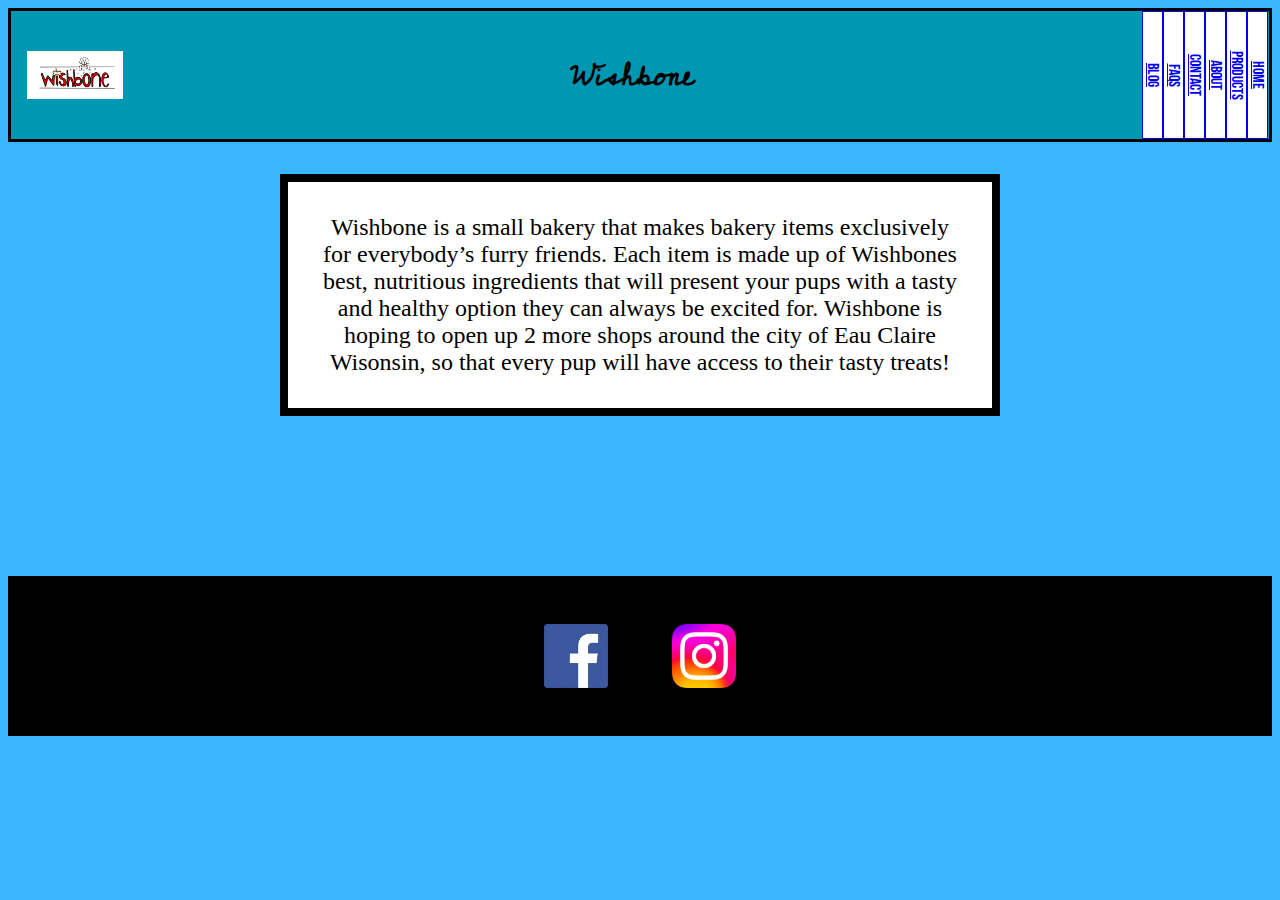
<file: wishbone/index.html>
<!DOCTYPE html>
<html lang="en">
<head>
    <meta charset="UTF-8">
    <meta name="viewport" content="width=device-width, initial-scale=1.0">
    <title>Wishbone</title>
    <link rel="stylesheet" href="styles.css">
    <link rel="preconnect" href="https://fonts.googleapis.com">
<link rel="preconnect" href="https://fonts.gstatic.com" crossorigin>
<link href="https://fonts.googleapis.com/css2?family=Bebas+Neue&display=swap" rel="stylesheet">
<link rel="preconnect" href="https://fonts.googleapis.com">
<link rel="preconnect" href="https://fonts.gstatic.com" crossorigin>
<link href="https://fonts.googleapis.com/css2?family=Bebas+Neue&family=Cedarville+Cursive&display=swap" rel="stylesheet">


</head>
<body>
    <header>
        <img src="images/IMG_0894.jpg" alt="logo" class="logo" >

        <H1>Wishbone</H1>
        <nav>
            <a href="index.html">Home</a>
            <a href="Products.html">Products</a>
            <a href="about.html">About</a>
            <a href="contact.html">Contact</a>
            <a href="faqs.html">FAQS</a>
            <a href="blog.html">Blog</a>
        </nav>
</header>
<main>
    <div class="intro">
    <p>Wishbone is a small bakery that makes bakery items exclusively for everybody’s furry friends. Each item is made up of Wishbones best, nutritious ingredients that will present your pups with a tasty and healthy option they can always be excited for. Wishbone is hoping to open up 2 more shops around the city of Eau Claire Wisonsin, so that every pup will have access to their tasty treats!
    </p>
</div>
</main>
<footer>
    <a href="https://www.facebook.com/login/?next=https%3A%2F%2Fwww.facebook.com%2F">
        <img src="images/download.jpeg" alt="Facebook">
    </a>
    <a href="https://www.instagram.com/">
        <img src="images/Instagram_logo_2022.svg.png" alt="Instagram">
    </a>
</footer>
</body>
</html>
</file>
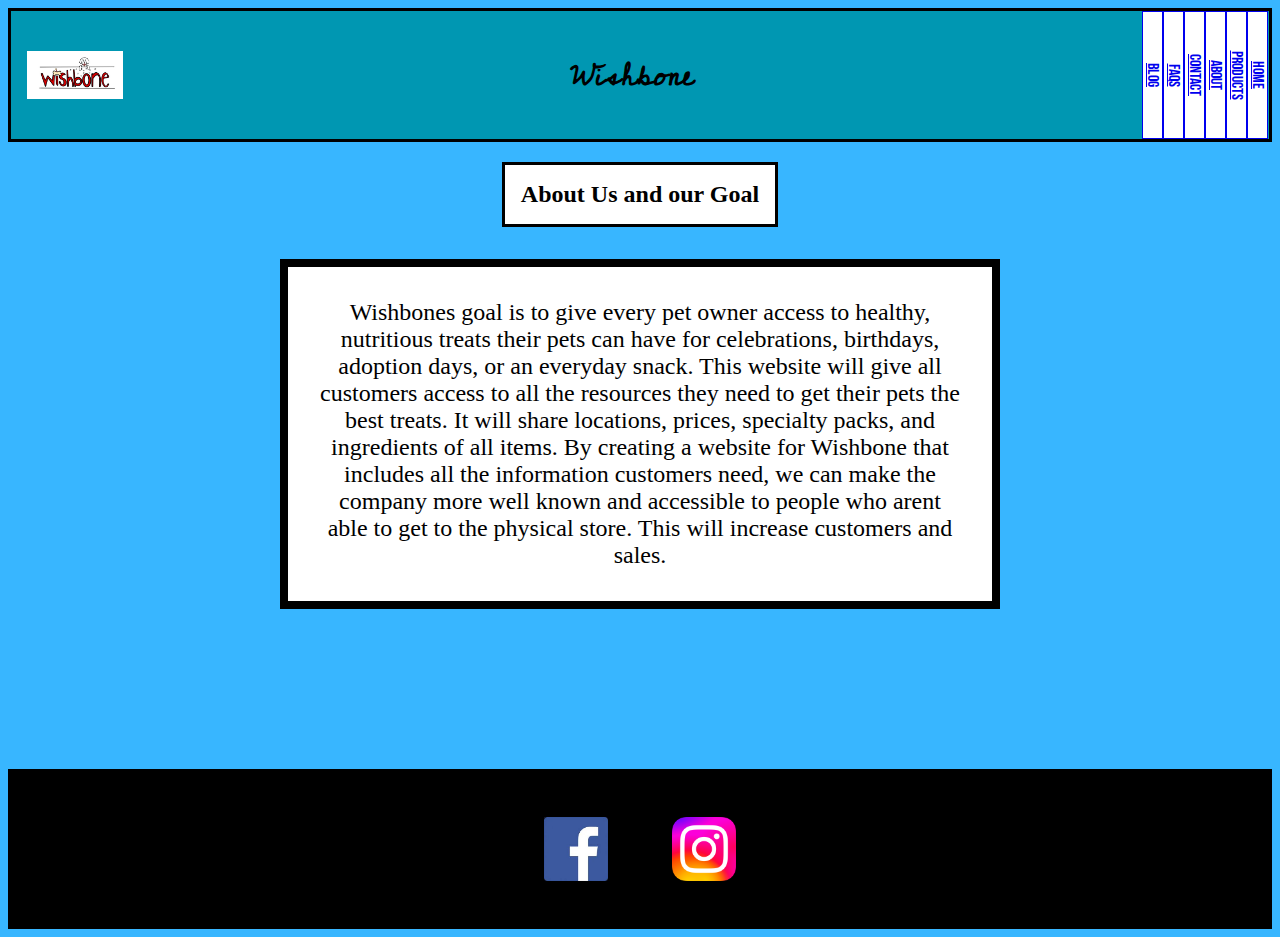
<file: wishbone/about.html>
<!DOCTYPE html>
<html lang="en">
<head>
    <meta charset="UTF-8">
    <meta name="viewport" content="width=device-width, initial-scale=1.0">
    <title>Wishbone</title>
    <link rel="stylesheet" href="styles.css">
    <link rel="preconnect" href="https://fonts.googleapis.com">
<link rel="preconnect" href="https://fonts.gstatic.com" crossorigin>
<link href="https://fonts.googleapis.com/css2?family=Bebas+Neue&display=swap" rel="stylesheet">
<link rel="preconnect" href="https://fonts.googleapis.com">
<link rel="preconnect" href="https://fonts.gstatic.com" crossorigin>
<link href="https://fonts.googleapis.com/css2?family=Bebas+Neue&family=Cedarville+Cursive&display=swap" rel="stylesheet">

</head>
<body>
    <header>
        <img src="images/IMG_0894.jpg" alt="logo" class="logo" >

        <H1>Wishbone</H1>
        <nav>
            <a href="index.html">Home</a>
            <a href="Products.html">Products</a>
            <a href="about.html">About</a>
            <a href="contact.html">Contact</a>
            <a href="faqs.html">FAQS</a>
            <a href="blog.html">Blog</a>
        </nav>
</header>
<main>
    <div class="intro">
    <h2>About Us and our Goal</h2>
    <p>Wishbones goal is to give every pet owner access to healthy, nutritious treats their pets can have for celebrations, birthdays, adoption days, or an everyday snack. This website will give all customers access to all the resources they need to get their pets the best treats. It will share locations, prices, specialty packs, and ingredients of all items. By creating a website for Wishbone that includes all the information customers need, we can make the company more well known and accessible to people who arent able to get to the physical store. This will increase customers and sales. 
    </p>
    </div>
</main>
<footer>
    <a href="https://www.facebook.com/login/?next=https%3A%2F%2Fwww.facebook.com%2F">
        <img src="images/download.jpeg" alt="Facebook">
    </a>
    <a href="https://www.instagram.com/">
        <img src="images/Instagram_logo_2022.svg.png" alt="Instagram">
    </a>
</footer>
</body>
</html>
</file>
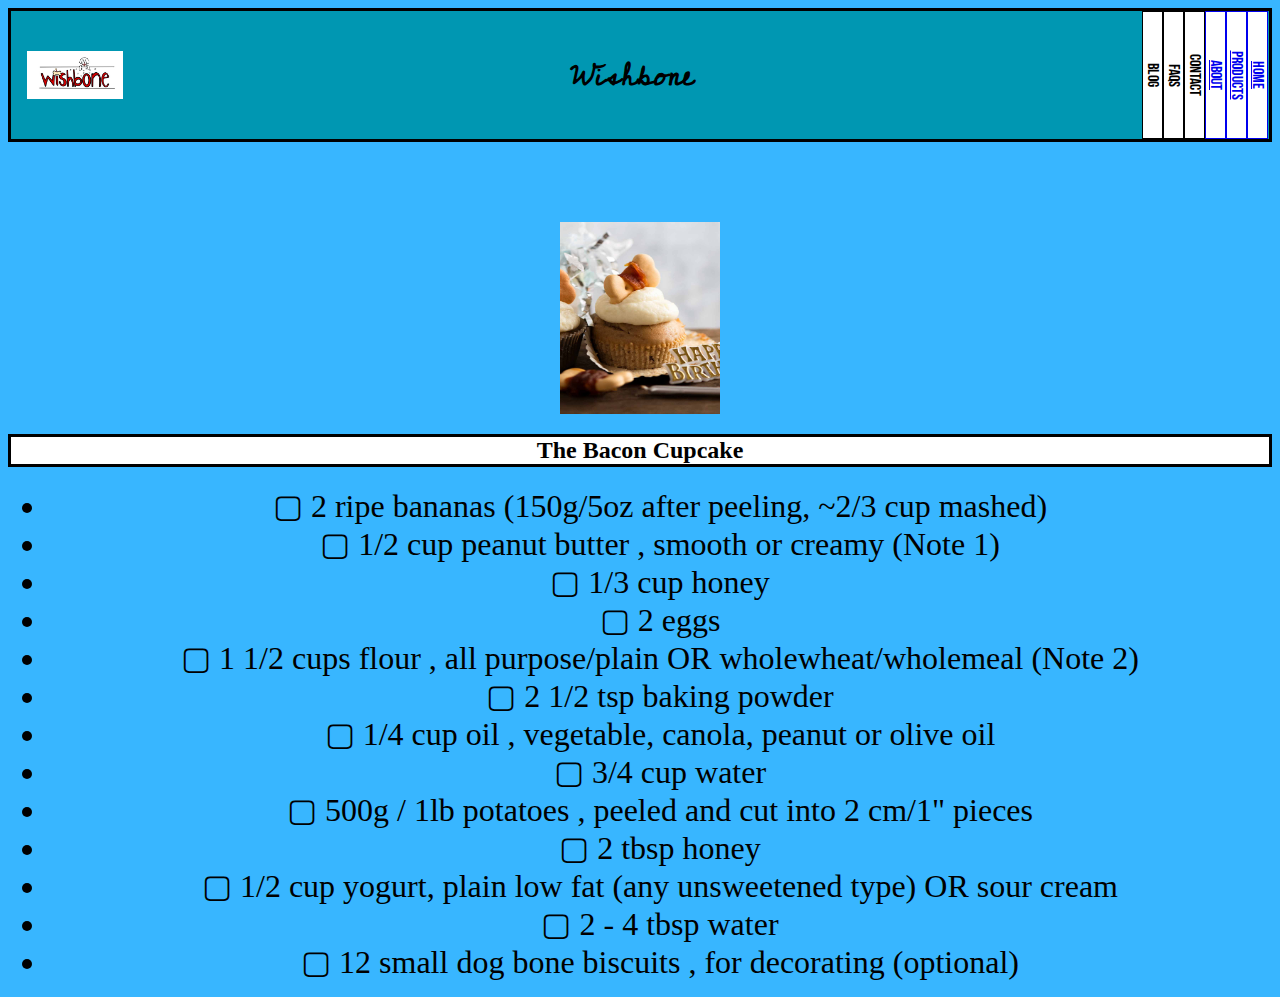
<file: wishbone/bacon.html>
<!DOCTYPE html>
<html lang="en">
<head>
    <meta charset="UTF-8">
    <meta name="viewport" content="width=device-width, initial-scale=1.0">
    <title>Wishbone</title>
    <link rel="stylesheet" href="styles.css">
    <link rel="preconnect" href="https://fonts.googleapis.com">
<link rel="preconnect" href="https://fonts.gstatic.com" crossorigin>
<link href="https://fonts.googleapis.com/css2?family=Bebas+Neue&display=swap" rel="stylesheet">
<link rel="preconnect" href="https://fonts.googleapis.com">
<link rel="preconnect" href="https://fonts.gstatic.com" crossorigin>
<link href="https://fonts.googleapis.com/css2?family=Bebas+Neue&family=Cedarville+Cursive&display=swap" rel="stylesheet">

</head>
<body>
    <header>
        <img src="images/IMG_0894.jpg" alt="logo" class="logo" >

        <H1>Wishbone</H1>
        <nav>
            <a href="index.html">Home</a>
            <a href="Products.html">Products</a>
            <a href="about.html">About</a>
            <a>Contact</a>
            <a>FAQS</a>
            <a>Blog</a>
        </nav>
</header>
<main>
    <img src="images/IMG_0933.jpg" alt="bacon" class="bacon">

    <section class="ingredients">
    <div>
    <h2>The Bacon Cupcake</h2>
    <ul>
       <li> ▢ 2 ripe bananas (150g/5oz after peeling, ~2/3 cup mashed)</li>
        <li>▢ 1/2 cup peanut butter , smooth or creamy (Note 1)</li>
            <li>▢ 1/3 cup honey</li>
                <li>▢ 2 eggs</li>
                    <li>▢ 1 1/2 cups flour , all purpose/plain OR wholewheat/wholemeal (Note 2)</li>
                        <li>▢ 2 1/2 tsp baking powder</li>
                            <li>▢ 1/4 cup oil , vegetable, canola, peanut or olive oil</li>
                                <li>▢ 3/4 cup water</li>

<li>▢ 500g / 1lb potatoes , peeled and cut into 2 cm/1" pieces</li>
    <li>▢ 2 tbsp honey</li>
        <li>▢ 1/2 cup yogurt, plain low fat (any unsweetened type) OR sour cream</li>
            <li>▢ 2 - 4 tbsp water</li>
                <li>▢ 12 small dog bone biscuits , for decorating (optional)</li>
    
    </ul>
    </div>
    </section>
</main>
</body>
</html>
</file>
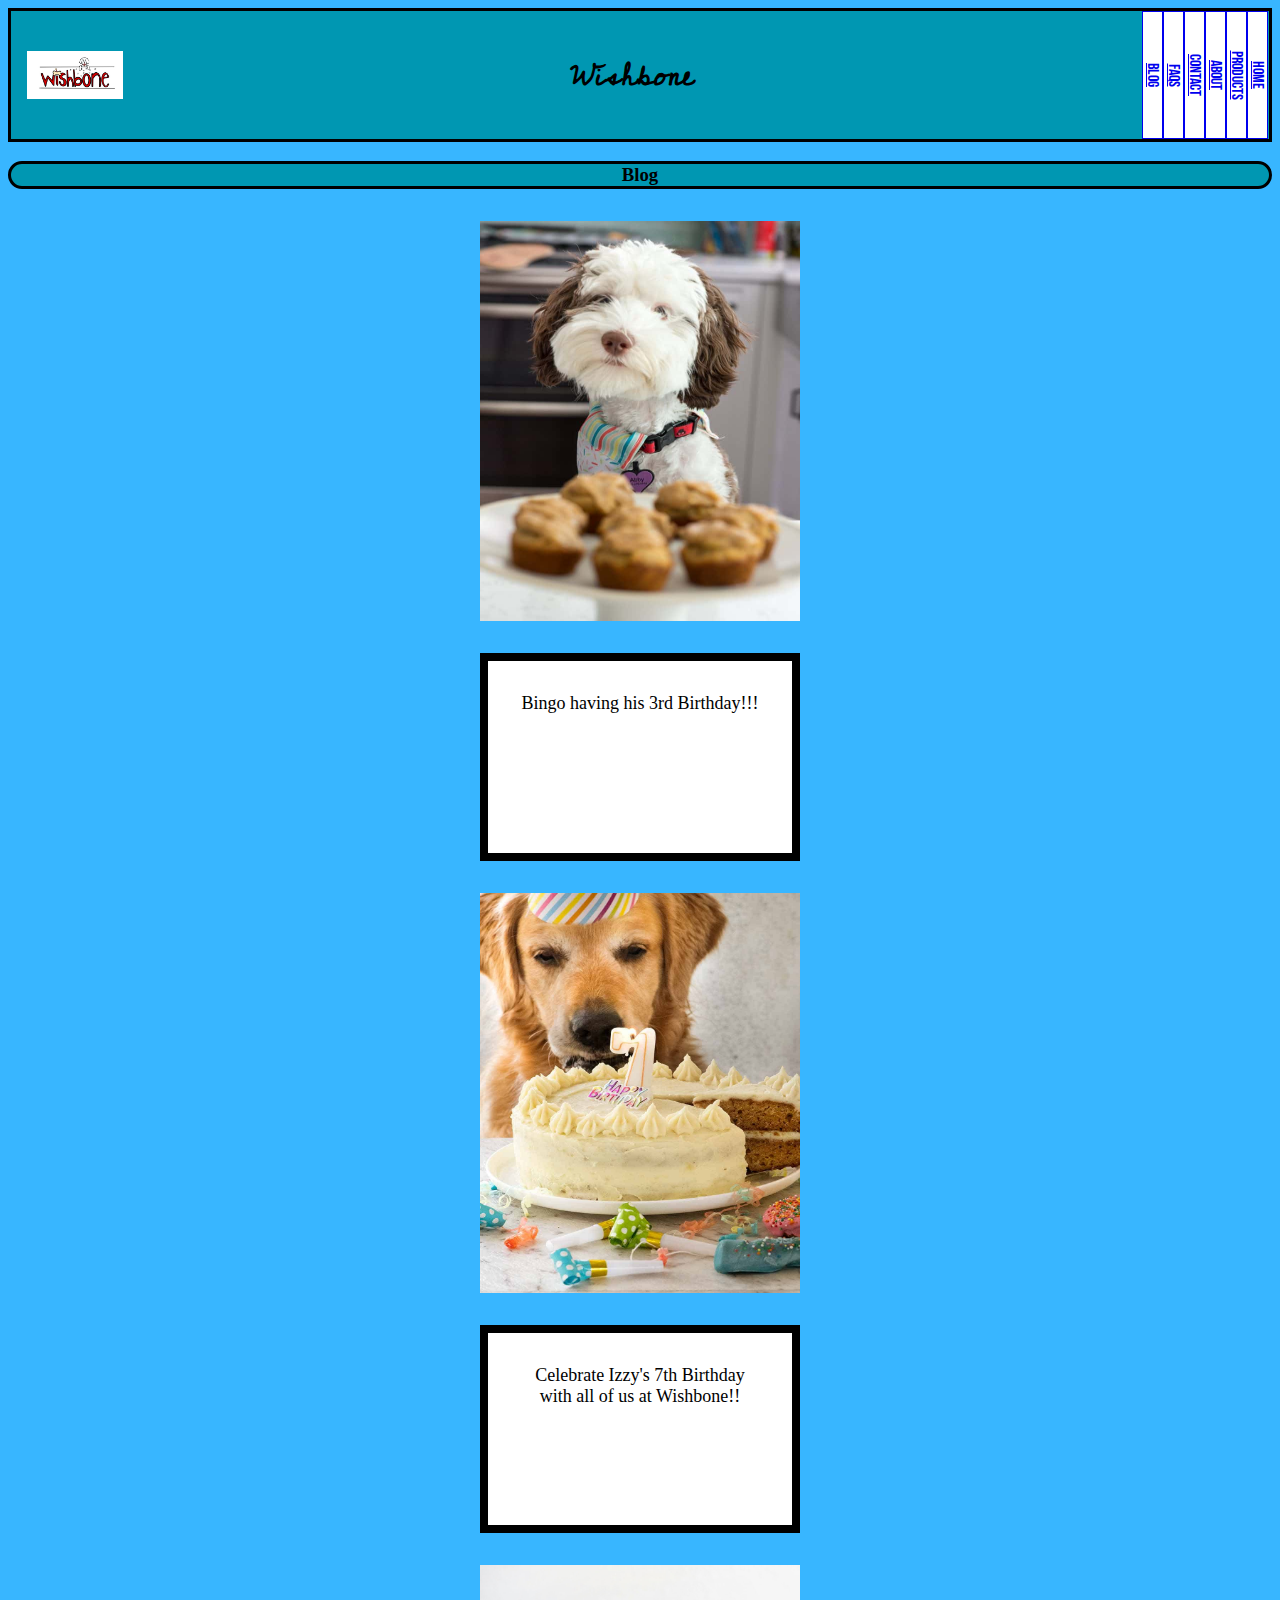
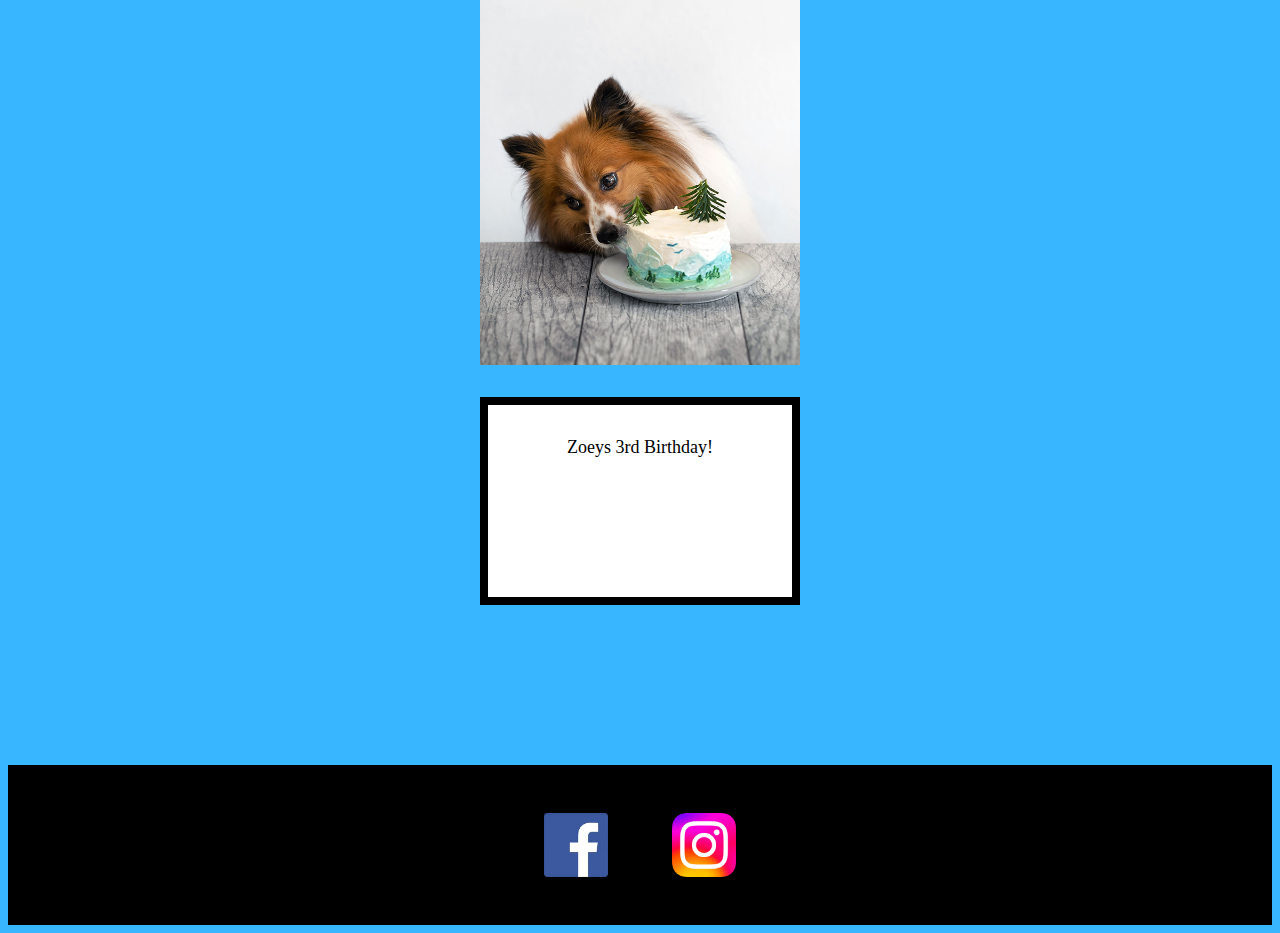
<file: wishbone/blog.html>
<!DOCTYPE html>
<html lang="en">
<head>
    <meta charset="UTF-8">
    <meta name="viewport" content="width=device-width, initial-scale=1.0">
    <title>Wishbone</title>
    <link rel="stylesheet" href="styles.css">
    <link rel="preconnect" href="https://fonts.googleapis.com">
<link rel="preconnect" href="https://fonts.gstatic.com" crossorigin>
<link href="https://fonts.googleapis.com/css2?family=Bebas+Neue&display=swap" rel="stylesheet">
<link rel="preconnect" href="https://fonts.googleapis.com">
<link rel="preconnect" href="https://fonts.gstatic.com" crossorigin>
<link href="https://fonts.googleapis.com/css2?family=Bebas+Neue&family=Cedarville+Cursive&display=swap" rel="stylesheet">

</head>
<body>
    <header>
        <img src="images/IMG_0894.jpg" alt="logo" class="logo" >

        <H1>Wishbone</H1>
        <nav>
            <a href="index.html">Home</a>
            <a href="Products.html">Products</a>
            <a href="about.html">About</a>
            <a href="contact.html">Contact</a>
            <a href="faqs.html">FAQS</a>
            <a href="blog.html">Blog</a>
        </nav>
</header>
<main>
    <section class="bingo">
<div>
     <h3>Blog</h3>
    <img class="blog" src="images/IMG_0913.jpg" alt="blog">
    <p>Bingo having his 3rd Birthday!!!</p>
    </div>
    <div>
        <img class="blog" src="images/Dozer-dog-birthday-cake-4a.jpg" alt="blog">
        <p>Celebrate Izzy's 7th Birthday with all of us at Wishbone!!</p>
    </div> 
    <div>
        <img class="blog" src="images/Mountain-Pumpkin-Pup-Cake-2-1200.jpg" alt="blog">
        <p>Zoeys 3rd Birthday!</p>
    </div>
</section>
</main>
<footer>
    <a href="https://www.facebook.com/login/?next=https%3A%2F%2Fwww.facebook.com%2F">
        <img src="images/download.jpeg" alt="Facebook">
    </a>
    <a href="https://www.instagram.com/">
        <img src="images/Instagram_logo_2022.svg.png" alt="Instagram">
    </a>
</footer>
</body>
</html>
</file>
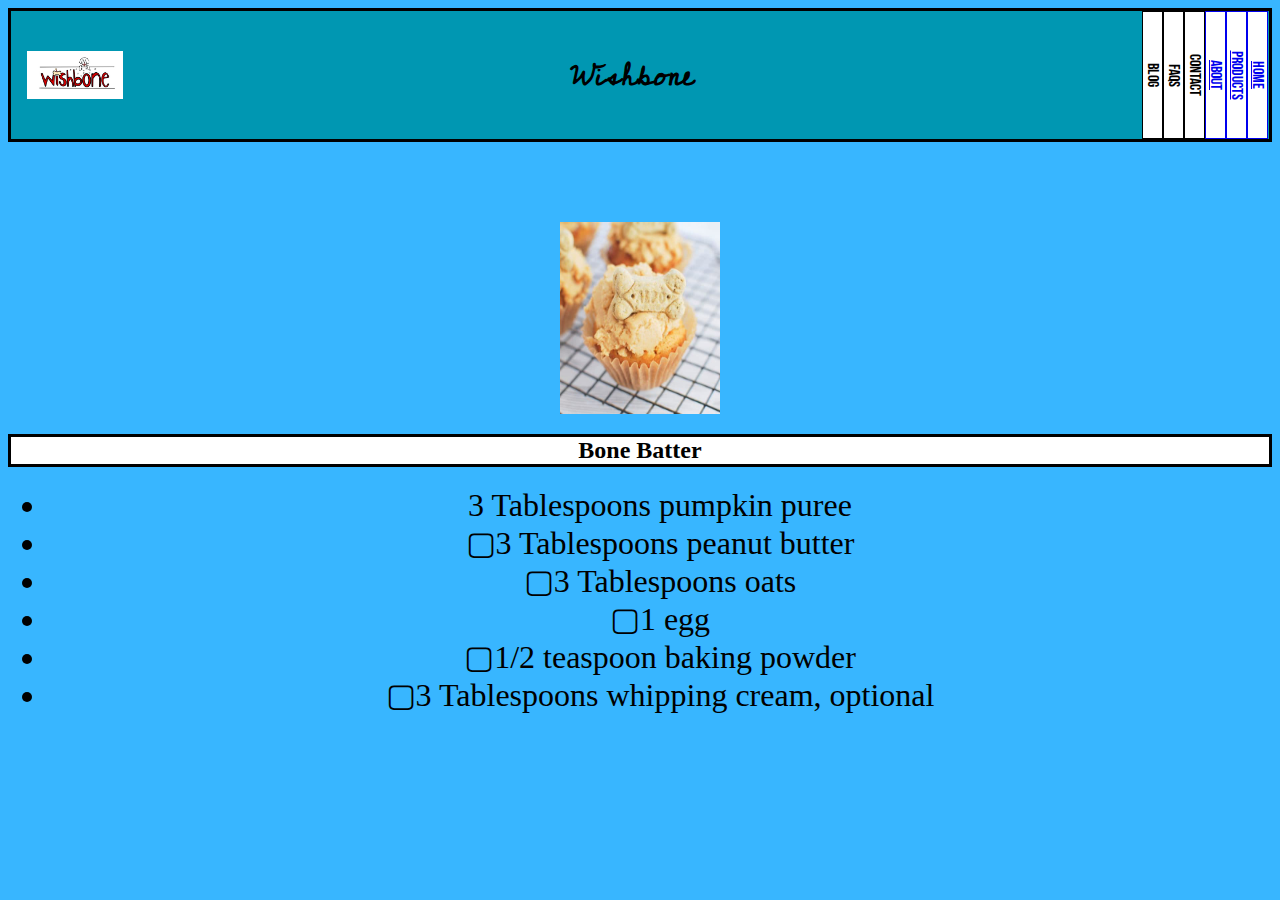
<file: wishbone/bone.html>
<!DOCTYPE html>
<html lang="en">
<head>
    <meta charset="UTF-8">
    <meta name="viewport" content="width=device-width, initial-scale=1.0">
    <title>Wishbone</title>
    <link rel="stylesheet" href="styles.css">
    <link rel="preconnect" href="https://fonts.googleapis.com">
<link rel="preconnect" href="https://fonts.gstatic.com" crossorigin>
<link href="https://fonts.googleapis.com/css2?family=Bebas+Neue&display=swap" rel="stylesheet">
<link rel="preconnect" href="https://fonts.googleapis.com">
<link rel="preconnect" href="https://fonts.gstatic.com" crossorigin>
<link href="https://fonts.googleapis.com/css2?family=Bebas+Neue&family=Cedarville+Cursive&display=swap" rel="stylesheet">

</head>
<body>
    <header>
        <img src="images/IMG_0894.jpg" alt="logo" class="logo" >

        <H1>Wishbone</H1>
        <nav>
            <a href="index.html">Home</a>
            <a href="Products.html">Products</a>
            <a href="about.html">About</a>
            <a>Contact</a>
            <a>FAQS</a>
            <a>Blog</a>
        </nav>
</header>
<main>
    <img src="images/IMG_0934.jpg" alt="bacon" class="bacon">

    <section class="ingredients">
    <div>
    <h2>Bone Batter</h2>
    <ul>
       <li> 3 Tablespoons pumpkin puree</li>
        <li> ▢3 Tablespoons peanut butter</li>
            <li> ▢3 Tablespoons oats</li>
                <li>  ▢1 egg</li>
                    <li>  ▢1/2 teaspoon baking powder</li>
                        <li>  ▢3 Tablespoons whipping cream, optional
  </li>
    
    </ul>
    </div>
    </section>
</main>
</body>
</html>
</file>
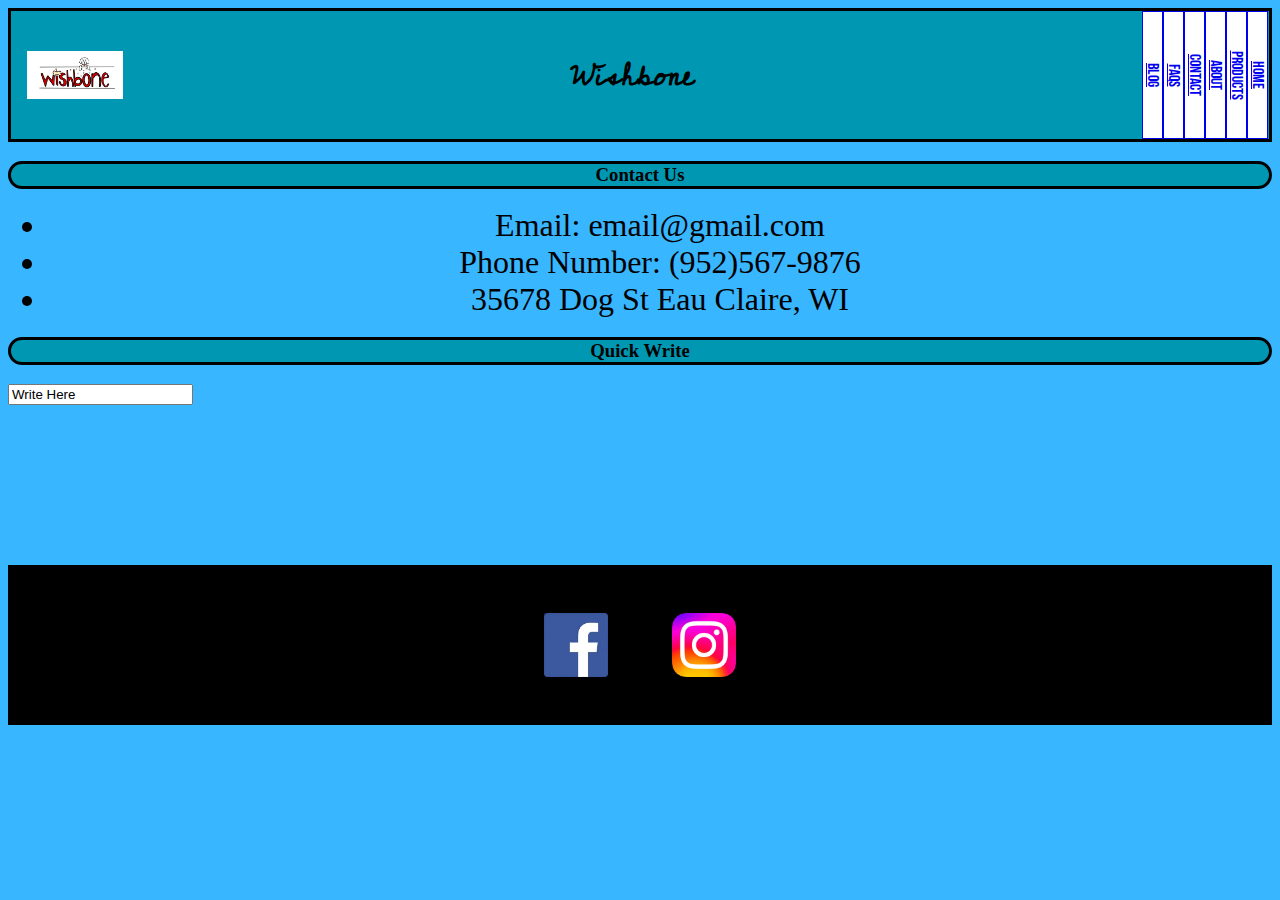
<file: wishbone/contact.html>
<!DOCTYPE html>
<html lang="en">
<head>
    <meta charset="UTF-8">
    <meta name="viewport" content="width=device-width, initial-scale=1.0">
    <title>Wishbone</title>
    <link rel="stylesheet" href="styles.css">
    <link rel="preconnect" href="https://fonts.googleapis.com">
<link rel="preconnect" href="https://fonts.gstatic.com" crossorigin>
<link href="https://fonts.googleapis.com/css2?family=Bebas+Neue&display=swap" rel="stylesheet">
<link rel="preconnect" href="https://fonts.googleapis.com">
<link rel="preconnect" href="https://fonts.gstatic.com" crossorigin>
<link href="https://fonts.googleapis.com/css2?family=Bebas+Neue&family=Cedarville+Cursive&display=swap" rel="stylesheet">

</head>
<body>
    <header>
        <img src="images/IMG_0894.jpg" alt="logo" class="logo" >

        <H1>Wishbone</H1>
        <nav>
            <a href="index.html">Home</a>
            <a href="Products.html">Products</a>
            <a href="about.html">About</a>
            <a href="contact.html">Contact</a>
            <a href="faqs.html">FAQS</a>
            <a href="blog.html">Blog</a>
        </nav>
</header>
<main>
    <h3>Contact Us</h3>
    <ul>
        <li>Email: email@gmail.com</li>
        <li>Phone Number: (952)567-9876</li>
        <li>35678 Dog St Eau Claire, WI</li>
    </ul>
    <h3>Quick Write</h3>
<form>
    <input type="text" id="contact" name="quick write" value="Write Here">
</form>
</main>
<footer>
    <a href="https://www.facebook.com/login/?next=https%3A%2F%2Fwww.facebook.com%2F">
        <img src="images/download.jpeg" alt="Facebook">
    </a>
    <a href="https://www.instagram.com/">
        <img src="images/Instagram_logo_2022.svg.png" alt="Instagram">
    </a>
</footer>
</body>
</html>
</file>
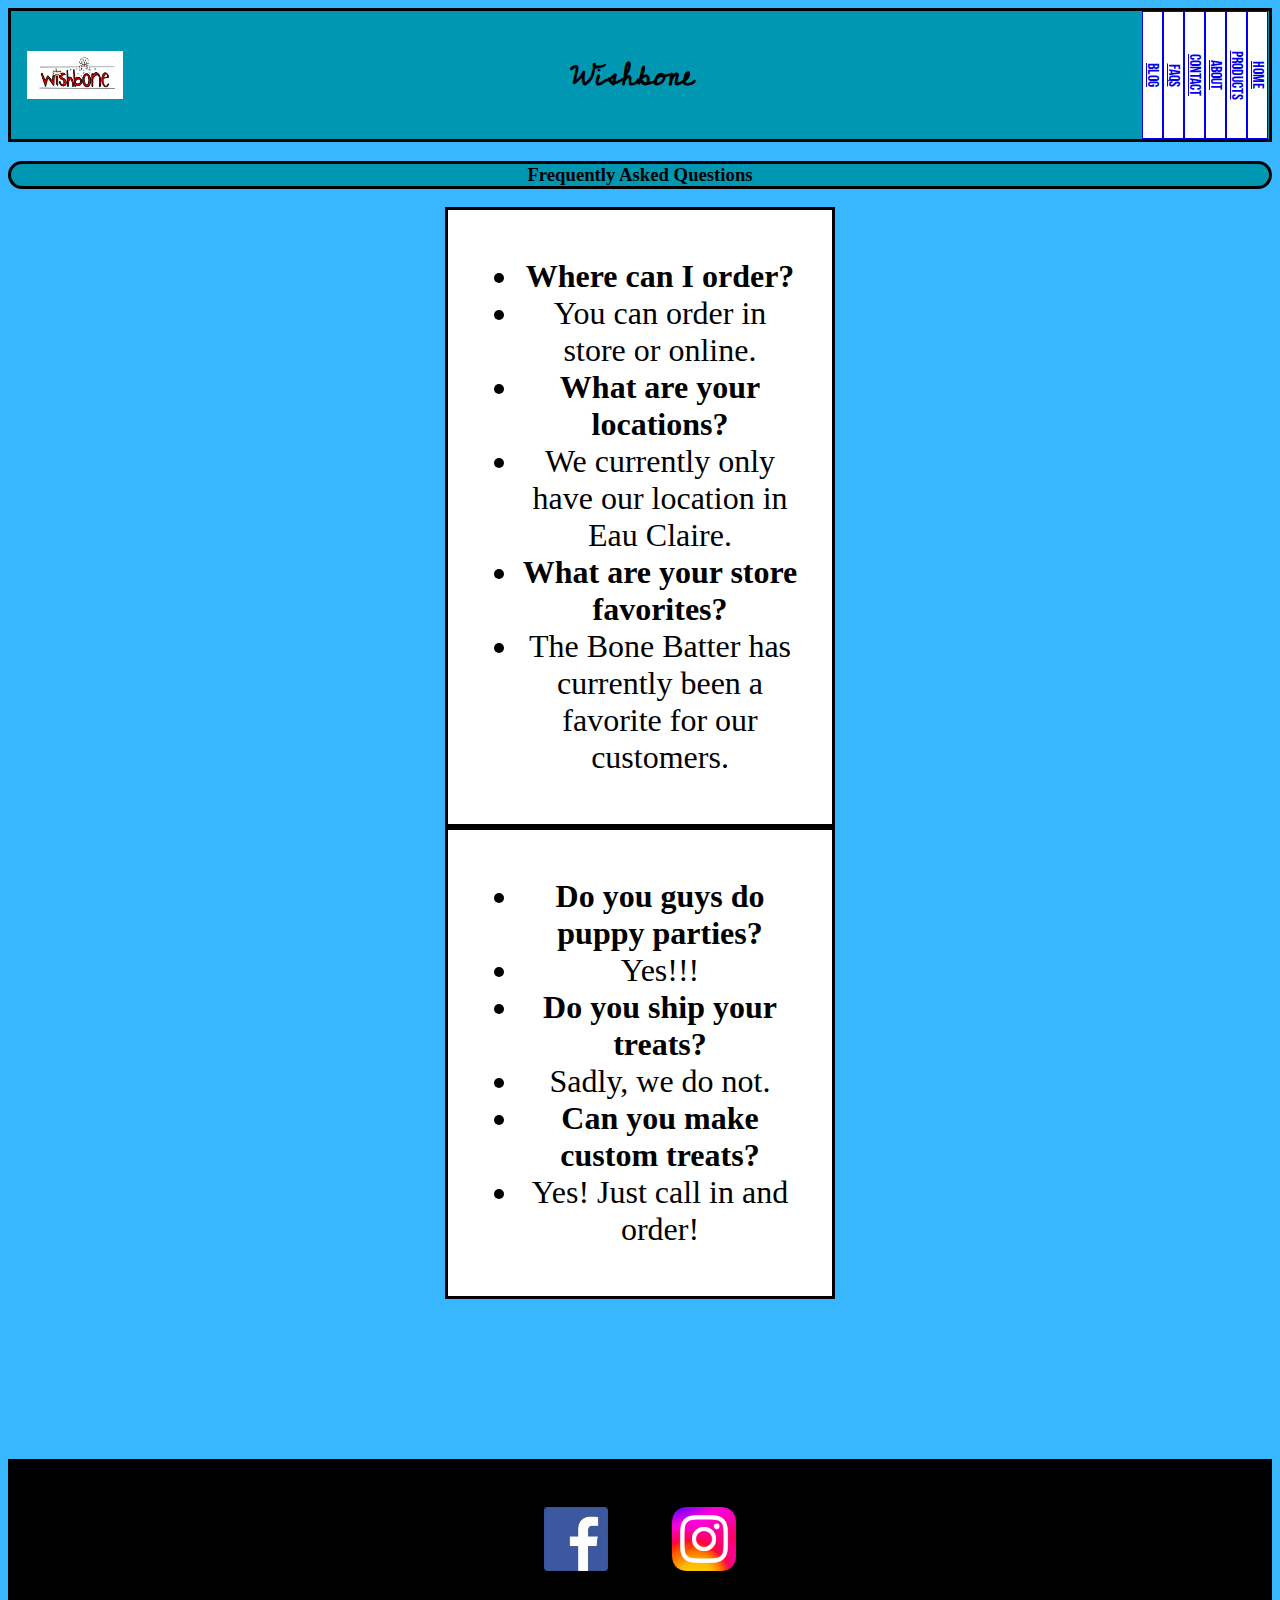
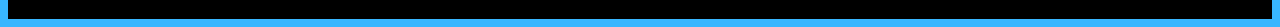
<file: wishbone/faqs.html>
<!DOCTYPE html>
<html lang="en">
<head>
    <meta charset="UTF-8">
    <meta name="viewport" content="width=device-width, initial-scale=1.0">
    <title>Wishbone</title>
    <link rel="stylesheet" href="styles.css">
    <link rel="preconnect" href="https://fonts.googleapis.com">
<link rel="preconnect" href="https://fonts.gstatic.com" crossorigin>
<link href="https://fonts.googleapis.com/css2?family=Bebas+Neue&display=swap" rel="stylesheet">
<link rel="preconnect" href="https://fonts.googleapis.com">
<link rel="preconnect" href="https://fonts.gstatic.com" crossorigin>
<link href="https://fonts.googleapis.com/css2?family=Bebas+Neue&family=Cedarville+Cursive&display=swap" rel="stylesheet">

</head>
<body>
    <header>
        <img src="images/IMG_0894.jpg" alt="logo" class="logo" >

        <H1>Wishbone</H1>
        <nav>
            <a href="index.html">Home</a>
            <a href="Products.html">Products</a>
            <a href="about.html">About</a>
            <a href="contact.html">Contact</a>
            <a href="faqs.html">FAQS</a>
            <a href="blog.html">Blog</a>
        </nav>
</header>


<main>
    <h3>Frequently Asked Questions</h3>

    <div class="FAQS">
        <ul>
            <li><strong>Where can I order?</strong></li>
            <li>You can order in store or online.</li>
            <li><strong>What are your locations?</strong></li>
            <li>We currently only have our location in Eau Claire.</li>
            <li><strong>What are your store favorites?</strong></li>
            <li>The Bone Batter has currently been a favorite for our customers.</li>
        </ul>
    </div>

    <div class="FAQS">
        <ul>
            <li><strong>Do you guys do puppy parties?</strong></li>
            <li>Yes!!!</li>
            <li><strong>Do you ship your treats?</strong></li>
            <li>Sadly, we do not.</li>
            <li><strong>Can you make custom treats?</strong></li>
            <li>Yes! Just call in and order!</li>
        </ul>
    </div>

</main>
<footer>
    <a href="https://www.facebook.com/login/?next=https%3A%2F%2Fwww.facebook.com%2F">
        <img src="images/download.jpeg" alt="Facebook">
    </a>
    <a href="https://www.instagram.com/">
        <img src="images/Instagram_logo_2022.svg.png" alt="Instagram">
    </a>
</footer>
</body>
</html>
</file>
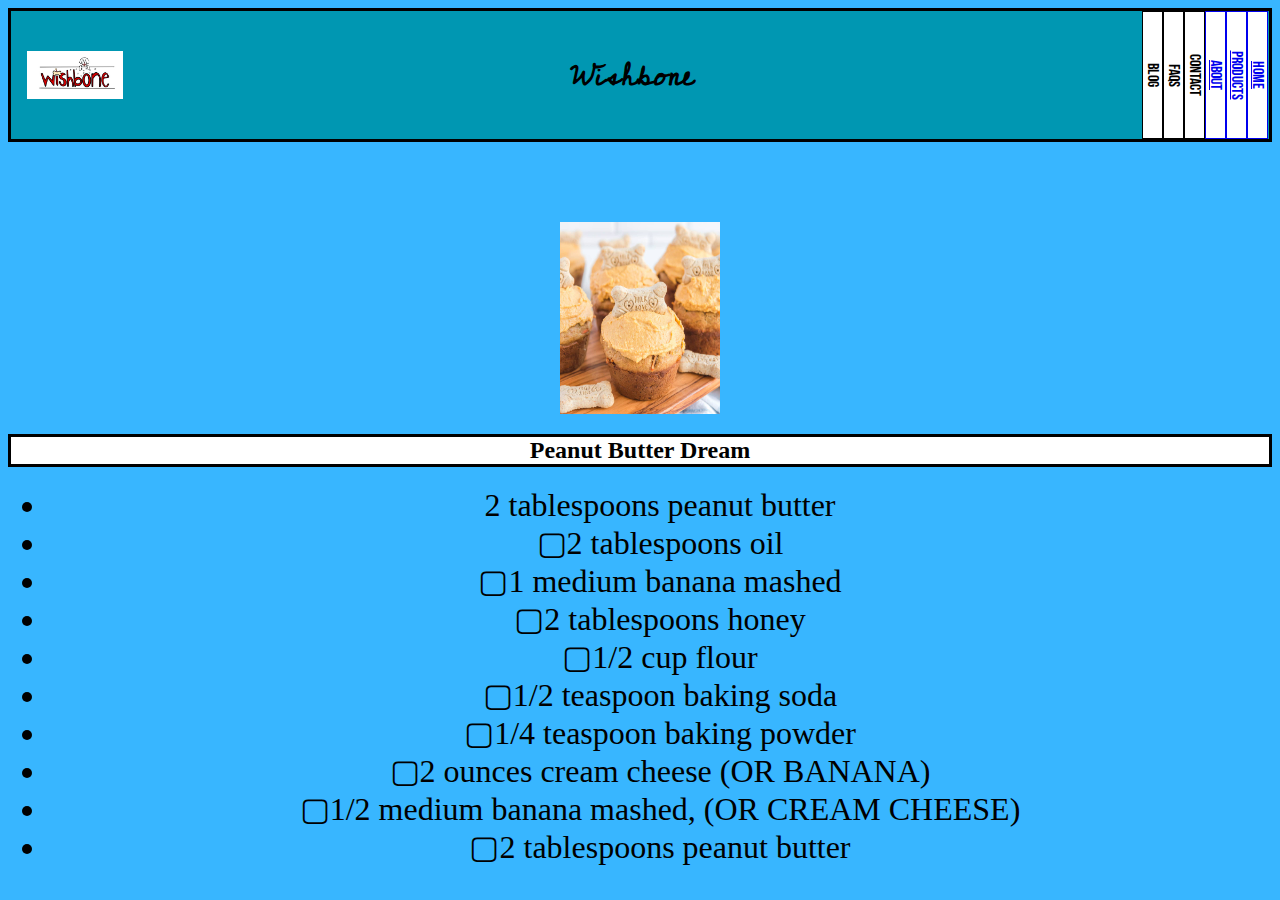
<file: wishbone/peanut.html>
<!DOCTYPE html>
<html lang="en">
<head>
    <meta charset="UTF-8">
    <meta name="viewport" content="width=device-width, initial-scale=1.0">
    <title>Wishbone</title>
    <link rel="stylesheet" href="styles.css">
    <link rel="preconnect" href="https://fonts.googleapis.com">
<link rel="preconnect" href="https://fonts.gstatic.com" crossorigin>
<link href="https://fonts.googleapis.com/css2?family=Bebas+Neue&display=swap" rel="stylesheet">
<link rel="preconnect" href="https://fonts.googleapis.com">
<link rel="preconnect" href="https://fonts.gstatic.com" crossorigin>
<link href="https://fonts.googleapis.com/css2?family=Bebas+Neue&family=Cedarville+Cursive&display=swap" rel="stylesheet">

</head>
<body>
    <header>
        <img src="images/IMG_0894.jpg" alt="logo" class="logo" >

        <H1>Wishbone</H1>
        <nav>
            <a href="index.html">Home</a>
            <a href="Products.html">Products</a>
            <a href="about.html">About</a>
            <a>Contact</a>
            <a>FAQS</a>
            <a>Blog</a>
        </nav>
</header>
<main>
    <img src="images/IMG_0935.jpg" alt="bacon" class="bacon">

    <section class="ingredients">
    <div>
    <h2>Peanut Butter Dream</h2>
    <ul>
     <li>2 tablespoons peanut butter
        <li>  ▢2 tablespoons oil</li>
            <li> ▢1 medium banana mashed</li>
                <li> ▢2 tablespoons honey</li>
                    <li> ▢1/2 cup flour</li>
                        <li> ▢1/2 teaspoon baking soda</li>
                            <li> ▢1/4 teaspoon baking powder</li>
                                    <li> ▢2 ounces cream cheese (OR BANANA)</li>
                                        <li> ▢1/2 medium banana mashed, (OR CREAM CHEESE)</li>
                                            <li> ▢2 tablespoons peanut butter</li>
        
    
    </ul>
    </div>
    </section>
</main>
</body>
</html>
</file>
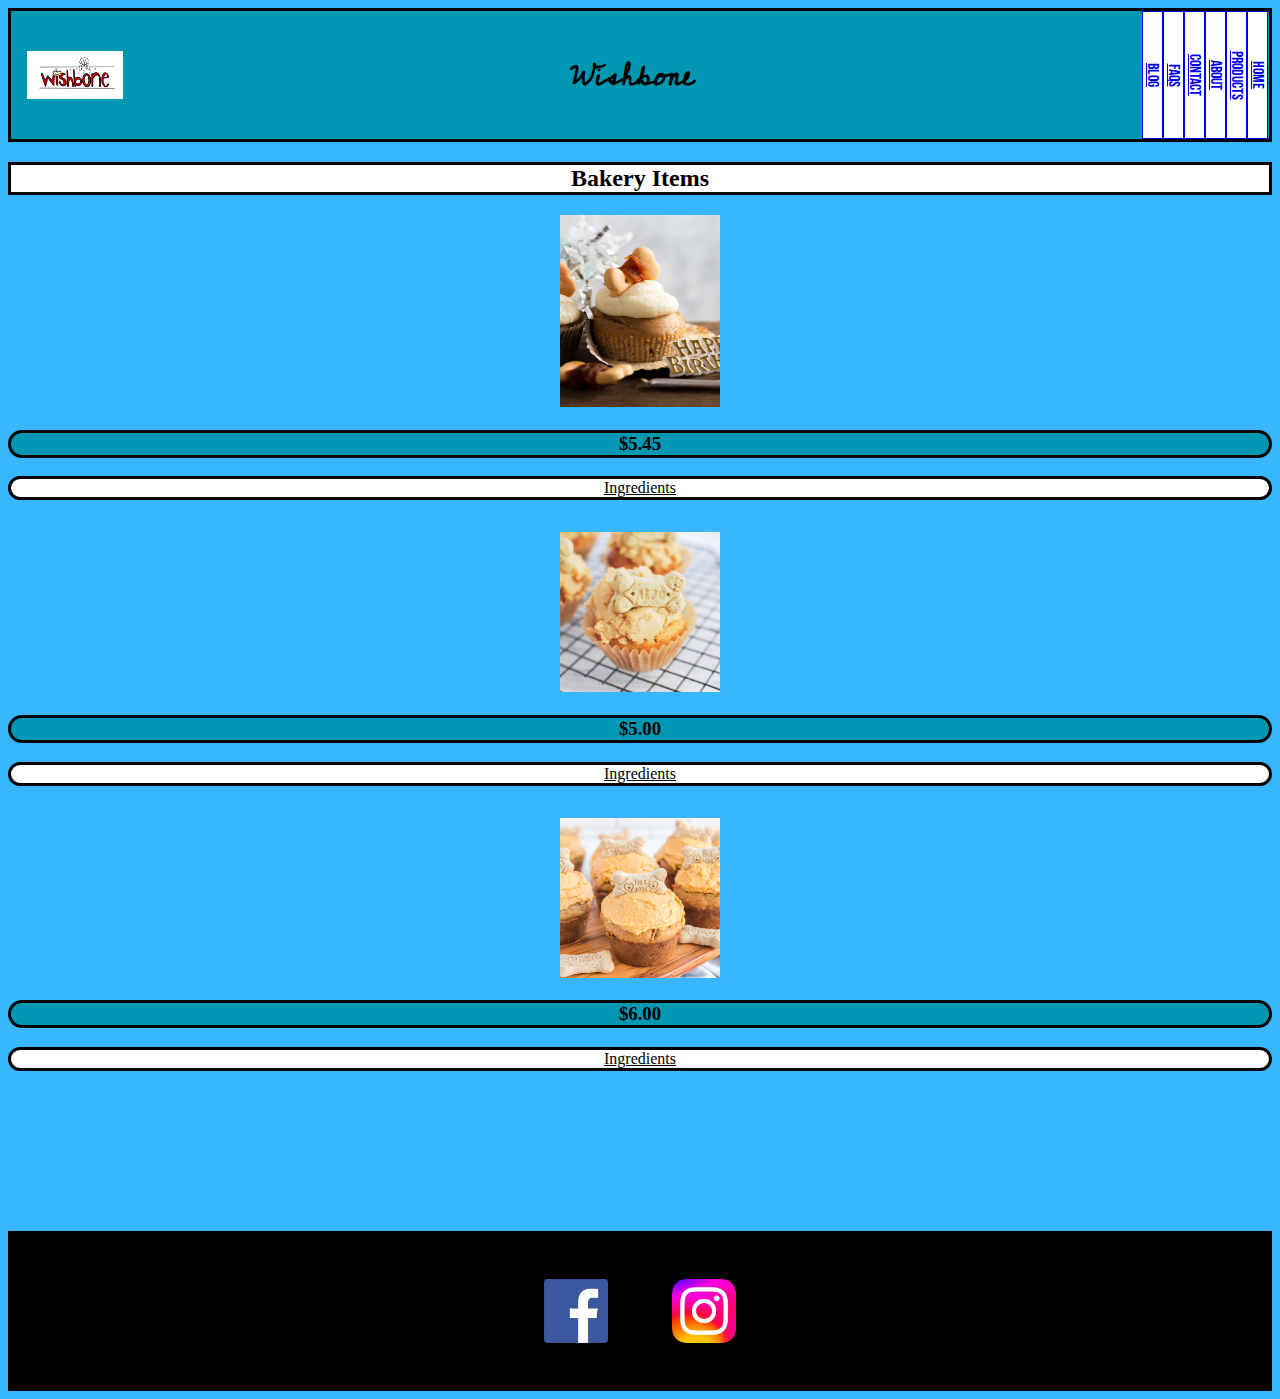
<file: wishbone/Products.html>
<!DOCTYPE html>
<html lang="en">
<head>
    <meta charset="UTF-8">
    <meta name="viewport" content="width=device-width, initial-scale=1.0">
    <title>Wishbone</title>
    <link rel="stylesheet" href="styles.css">
    <link rel="preconnect" href="https://fonts.googleapis.com">
<link rel="preconnect" href="https://fonts.gstatic.com" crossorigin>
<link href="https://fonts.googleapis.com/css2?family=Bebas+Neue&display=swap" rel="stylesheet">
<link rel="preconnect" href="https://fonts.googleapis.com">
<link rel="preconnect" href="https://fonts.gstatic.com" crossorigin>
<link href="https://fonts.googleapis.com/css2?family=Bebas+Neue&family=Cedarville+Cursive&display=swap" rel="stylesheet">

</head>
<body>
    <header>
        <img src="images/IMG_0894.jpg" alt="logo" class="logo" >

        <H1>Wishbone</H1>
        <nav>
            <a href="index.html">Home</a>
            <a href="Products.html">Products</a>
            <a href="about.html">About</a>
            <a href="contact.html">Contact</a>
            <a href="faqs.html">FAQS</a>
            <a href="blog.html">Blog</a>
        </nav>
</header>
<main>
    <section>
        
            
    <h2>Bakery Items</h2>
   
    <div class="product-item">
    <img src="images/IMG_0933.jpg" alt="cupcake" class="cupcake">
     <div class="price">
    <h3>$5.45</h3>
   
        <a href="bacon.html" class="clickhere">Ingredients</a>
 </div>
 </div>
   
 <div class="product-item">
    <img src="images/IMG_0934.jpg" alt="cupcake" class="bone">
   <div class="price">
    <h3>$5.00</h3>
    
       
        <a href="bone.html" class="clickhere"> Ingredients</a>
   </div>
   </div>
  <div class="product-item">
    <img src="images/IMG_0935.jpg" alt="cupcake" class="peanut">
    <div class="price">
    <h3>$6.00</h3>
     <a href="peanut.html" class="clickhere">Ingredients</a>
  
    
    </div>
   </div>
 
    </section>
    </main>
    <footer>
        <a href="https://www.facebook.com/login/?next=https%3A%2F%2Fwww.facebook.com%2F">
            <img src="images/download.jpeg" alt="Facebook">
        </a>
        <a href="https://www.instagram.com/">
            <img src="images/Instagram_logo_2022.svg.png" alt="Instagram">
        </a>
    </footer>
    </body>
    </html>
</file>
<file: wishbone/styles.css>
header{
    background-color: #0097b2;
    display: flex;
    justify-content: space-between;
    border-color: black;
    border-style: solid;
    border-width: .2rem;
    height: 5rem;
    align-items: center;
    }
   
header>h1{
    font-family: 'Cedarville Cursive'; 
    font-size: large;
}
header>nav>a{
    border-style: solid;
    border-width: .1rem;
    font-family: 'Bebas Neue';
    font-size: x-small;
    background-color: white;
    text-align: center;
    
  
    }
    header>nav{
       display: flex;
        flex-direction: column;
        transform: rotate(90deg);
        justify-content: center;
        width: 5.2rem;
        color: black;
    }
.logo{
    width: 4rem;
    height: 2rem;
    margin-left: 1rem;
  
}
body{
   background-color:#38b6ff;
   
    
}
p{
    background-color: white;
    width: 10rem;
    padding: 2rem;
   border-style: solid;
   border-width: .5rem;
   text-align: center;
   font-size: small;
   margin: auto;
  margin-top: 2rem;
   
}
.intro{
    display: block;
    margin: auto;
    justify-items: center;
}
.cupcake{
    width: 10rem;
    height: 12rem;
    justify-content: center;
}
.bone{
    width: 10rem;
   

}
.peanut{
    width: 10rem;
}
.products{
    display: flex;
    flex-wrap: wrap;
    justify-content: center;
}
h3{
    background-color: #0097b2;
    border-style: solid;
    border-radius: 2rem;
    text-align: center;
    

}
h2{
    background-color: white;
    border-style: solid;
    text-align: center;
    
}
.bacon{
    display: block;
  margin: auto;
    justify-content: center;
    width: 10rem;
    height: 12rem;
    margin-top: 5rem;
}
.clickhere{
    background-color: white;
    border-style: solid;
    border-radius: 1rem;
    color: black;
    display: block;
    text-align: center;
    margin-bottom: 2rem;

}.FAQS{
    background-color: white;
    border-style: solid;
    padding: 2rem;
    width: 10rem;
    height: 12rem;
    display: block;
    margin: auto ;
    text-align: center;
}
.blog{
    height: 10rem;
    width: 8rem;
    display: block;
    margin: auto;
    margin-top: 2rem;
}
section span{
    position: absolute;
}
.FAQS{
    border-style: solid;
    background-color: white;
    height: auto;
}
li{
    font-size: medium;
    text-align: center;
    
}
il{
    color:#0097b2;
    text-align: center;
    font-size: small;
}
.product-item{
    text-align: center;
}
footer{
    margin-top: 5rem;
    background-color: black;
    height: 5rem;
    display: flex;
    flex-wrap: wrap;
    align-items: center;
    justify-content: center;
    
}
footer img{
    width: 2rem;
   display: flex;
   flex-wrap: wrap;
   justify-content: center;
   margin: 2rem;
}
@media(min-width:768px){
    header{
        background-color: #0097b2;
        display: flex;
        justify-content: space-between;
        border-color: black;
        border-style: solid;
        border-width: .2rem;
        height: 8rem;
        align-items: center;
        }
       
    header>h1{
        font-family: 'Cedarville Cursive'; 
        font-size: xx-large;
    }
    header>nav>a{
        border-style: solid;
        border-width: .1rem;
        font-family: 'Bebas Neue';
        font-size: medium;
        background-color: white;
        text-align: center;
        
      
        }
        header>nav{
           display: flex;
            flex-direction: column;
            transform: rotate(90deg);
            justify-content: center;
            width: 8rem;
            color: black;
        }
    .logo{
        width: 6rem;
        height: 3rem;
        margin-left: 1rem;
      
    }
    body{
        background-color:#38b6ff;
       
        
    }
    p{
        background-color: white;
        width: 15rem;
        height: 8rem;
        padding: 2rem;
       border-style: solid;
       border-width: .5rem;
       text-align: center;
       font-size: large;
       margin: auto;
       margin-top: 2rem;
       
    }
    .intro{
        display: block;
        margin: auto;
        justify-items: center;
        
    }
    .cupcake{
        width: 10rem;
        height: 12rem;
        justify-content: center;
    }
    .bone{
        width: 10rem;
       
    
    }
    .peanut{
        width: 10rem;
    }
    .products{
        display: flex;
        flex-wrap: wrap;
        justify-content: center;
    }
    h3{
        background-color: #0097b2;
        border-style: solid;
        border-radius: 2rem;
        text-align: center;
        
    
    }
    h2{
        background-color: white;
        border-style: solid;
        text-align: center;
        
    }
    .bacon{
        display: block;
      margin: auto;
        justify-content: center;
        width: 10rem;
        height: 12rem;
        margin-top: 5rem;
    }
    .clickhere{
        background-color: white;
        border-style: solid;
        border-radius: 1rem;
        color: black;
        display: block;
        text-align: center;
        margin-bottom: 2rem;
    
    }.FAQS{
        background-color: white;
        border-style: solid;
        padding: 2rem;
        width: 20rem;
        height: 30rem;
        display: block;
        margin: auto ;
        text-align: center;
    }
    .blog{
        height: 25rem;
        width: 20rem;
        display: block;
        margin: auto;
        margin-top: 2rem;
    }
    section span{
        position: absolute;
    }
    .FAQS{
        border-style: solid;
        background-color: white;
        height: auto;
    }
    li{
        font-size: xx-large;
        text-align: center;
        
        
    }
    il{
        color:#0097b2;
        text-align: center;
        font-size: x-large;
    }
    .product-item{
        text-align: center;
    }
    
    .intro>h2{
    width: auto;

    }
    
    .intro>p{
        width: 30rem;
        height: auto;
        font-size: x-large;
    }
    footer{
        margin-top: 10rem;
        background-color: black;
        height: 10rem;
        display: flex;
        flex-wrap: wrap;
        align-items: center;
        justify-content: center;
        
    }
    footer img{
        width: 4rem;
       display: flex;
       flex-wrap: wrap;
       justify-content: center;
       margin: 2rem;
    }
}
@media(min-width:897px){
    header{
        background-color: #0097b2;
        display: flex;
        justify-content: space-between;
        border-color: black;
        border-style: solid;
        border-width: .2rem;
        height: 8rem;
        align-items: center;
        }
       
    header>h1{
        font-family: 'Cedarville Cursive'; 
        font-size: xx-large;
    }
    header>nav>a{
        border-style: solid;
        border-width: .1rem;
        font-family: 'Bebas Neue';
        font-size: medium;
        background-color: white;
        text-align: center;
        
      
        }
        header>nav{
           display: flex;
            flex-direction: column;
            transform: rotate(90deg);
            justify-content: center;
            width: 8rem;
            color: black;
        }
    .logo{
        width: 6rem;
        height: 3rem;
        margin-left: 1rem;
      
    }
    body{
       background-color:#38b6ff;
       
        
    }
    p{
        background-color: white;
        width: 15rem;
        height: 8rem;
        padding: 2rem;
       border-style: solid;
       border-width: .5rem;
       text-align: center;
       font-size: large;
       margin: auto;
       margin-top: 2rem;
       
    }
    .intro{
        display: flex;
        flex-wrap: wrap;
        justify-content: center;
        
    }
    .cupcake{
        width: 10rem;
        height: 12rem;
        justify-content: center;
    }
    .bone{
        width: 10rem;
       
    
    }
    .peanut{
        width: 10rem;
    }
    .products{
        display: flex;
        flex-wrap: wrap;
        justify-content: center;
    }
    h3{
        background-color: #0097b2;
        border-style: solid;
        border-radius: 2rem;
        text-align: center;
        
    
    }
    h2{
        background-color: white;
        border-style: solid;
        text-align: center;
        
    }
    .bacon{
        display: block;
      margin: auto;
        justify-content: center;
        width: 10rem;
        height: 12rem;
        margin-top: 5rem;
    }
    .clickhere{
        background-color: white;
        border-style: solid;
        border-radius: 1rem;
        color: black;
        display: block;
        text-align: center;
        margin-bottom: 2rem;
    
    }.FAQS{
        background-color: white;
        border-style: solid;
        padding: 2rem;
        width: 20rem;
        height: 30rem;
        display: block;
        margin: auto ;
        text-align: center;
    }
    .blog{
        height: 25rem;
        width: 20rem;
        display: block;
        margin: auto;
        margin-top: 2rem;
    }
    
    .FAQS{
        border-style: solid;
        background-color: white;
        height: auto;
    }
    li{
        font-size: xx-large;
        text-align: center;
        
        
    }
    il{
        color:#0097b2;
        text-align: center;
        font-size: x-large;
    }
 

.intro{
    display: block;
    margin: auto;
    justify-items: center;
}
    .intro>h2{
    width: auto;
    padding: 1rem;
    margin-bottom: 1rem;
    }
    .intro>p{
        width: 40rem;
        height:auto;
        font-size: x-large;
        background-color: white;
        padding: 2rem;
        border-style: solid;
        border-width: .5rem;
        text-align: center;
        margin: auto;
        margin-top: 2rem;
    }
    footer{
        margin-top: 10rem;
        background-color: black;
       
        display: flex;
        flex-wrap: wrap;
        align-items: center;
        justify-content: center;
        
    }
    footer img{
        width: 4rem;
       display: flex;
       flex-wrap: wrap;
       justify-content: center;
       margin: 2rem;
    }
        
    }
</file>
